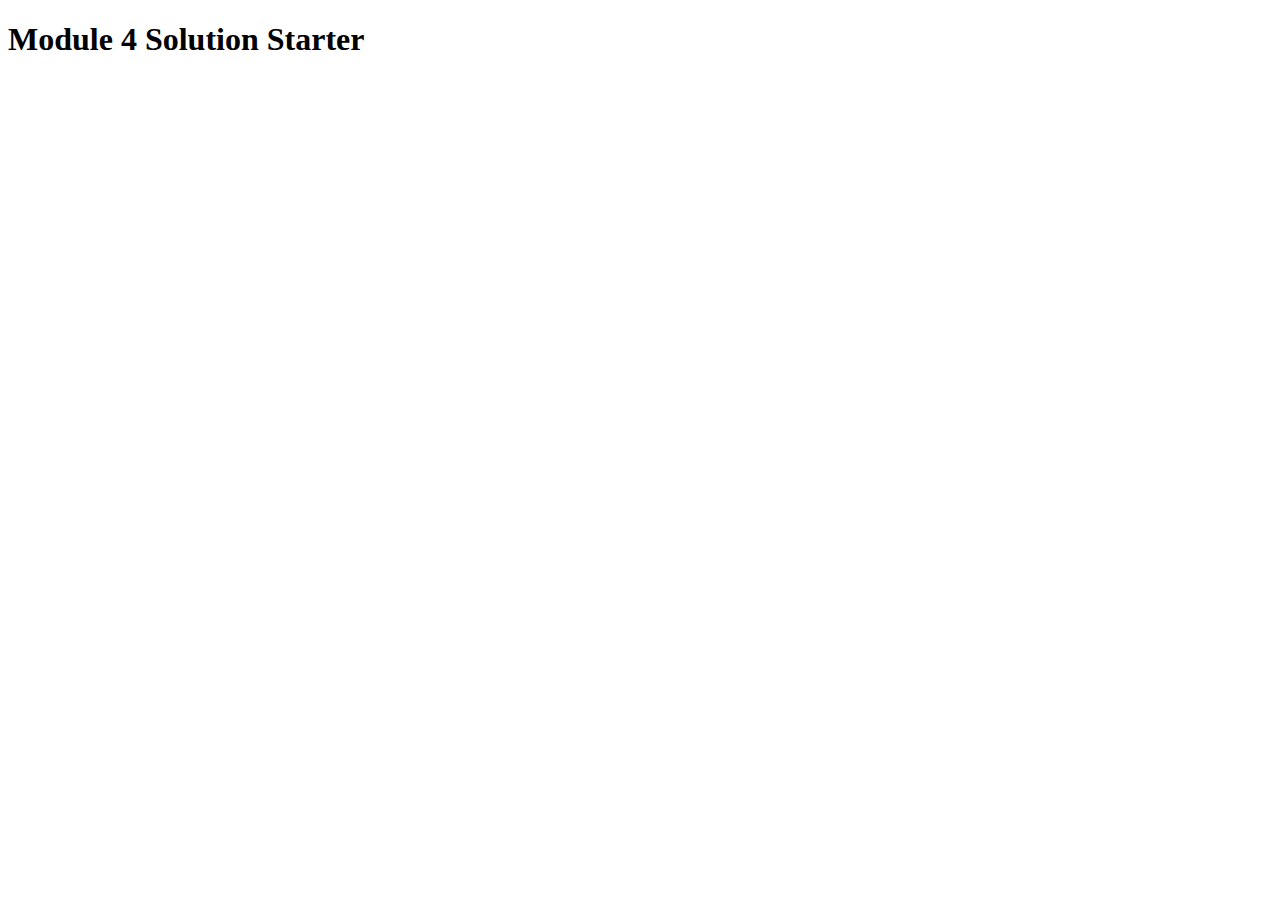
<file: module4-solution/index.html>
<!DOCTYPE html>
<html>
<head>
  <meta charset="utf-8">
  <title>Module 4 Solution Starter</title>
  <script src="SpeakHello.js"></script>
  <script src="SpeakGoodBye.js"></script>
  <script src="script.js"></script>
</head>
<body>
  <h1>Module 4 Solution Starter</h1>
</body>
</html>
</file>
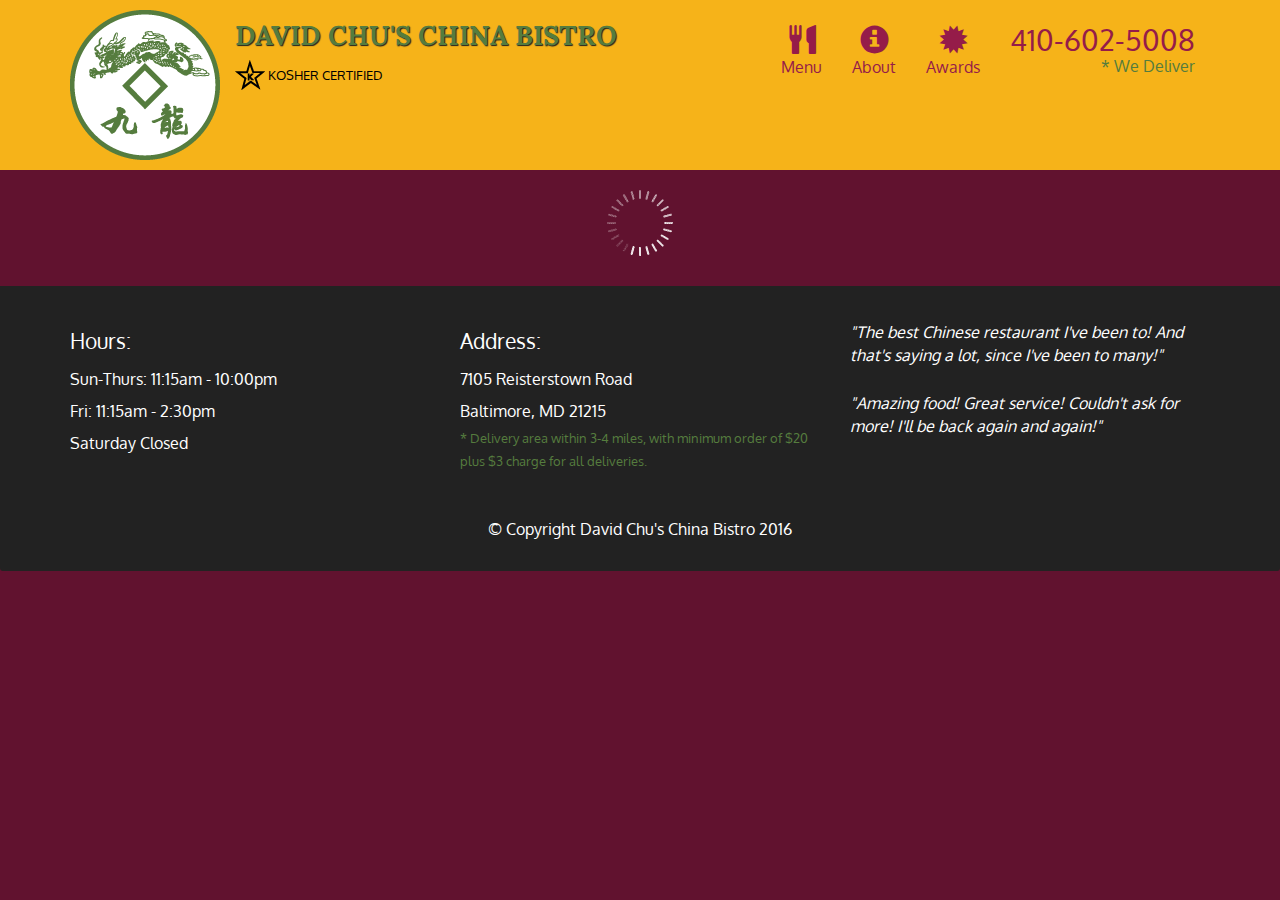
<file: module5/index.html>
<!doctype html>
<html lang="en">
  <head>
    <meta charset="utf-8">
    <meta http-equiv="X-UA-Compatible" content="IE=edge">
    <meta name="viewport" content="width=device-width, initial-scale=1">
    <title>David Chu's China Bistro</title>
    <link rel="stylesheet" href="css/bootstrap.min.css">
    <link rel="stylesheet" href="css/styles.css">
    <link href='https://fonts.googleapis.com/css?family=Oxygen:400,300,700' rel='stylesheet' type='text/css'>
    <link href='https://fonts.googleapis.com/css?family=Lora' rel='stylesheet' type='text/css'>
  </head>
<body>
  <header>
    <nav id="header-nav" class="navbar navbar-default">
      <div class="container">
        <div class="navbar-header">
          <a href="index.html" class="pull-left visible-md visible-lg">
            <div id="logo-img" alt="Logo image"></div>
          </a>

          <div class="navbar-brand">
            <a href="index.html"><h1>David Chu's China Bistro</h1></a>
            <p>
              <img src="images/star-k-logo.png" alt="Kosher certification">
              <span>Kosher Certified</span>
            </p>
          </div>

          <button id="navbarToggle" type="button" class="navbar-toggle collapsed" data-toggle="collapse" data-target="#collapsable-nav" aria-expanded="false">
            <span class="sr-only">Toggle navigation</span>
            <span class="icon-bar"></span>
            <span class="icon-bar"></span>
            <span class="icon-bar"></span>
          </button>
        </div>
        
        <div id="collapsable-nav" class="collapse navbar-collapse">
           <ul id="nav-list" class="nav navbar-nav navbar-right">
            <li id="navHomeButton" class="visible-xs active">
              <a href="index.html">
                <span class="glyphicon glyphicon-home"></span> Home</a>
            </li>
            <li id="navMenuButton">
              <a href="#" onclick="$dc.loadMenuCategories();">
                <span class="glyphicon glyphicon-cutlery"></span><br class="hidden-xs"> Menu</a>
            </li>
            <li>
              <a href="#">
                <span class="glyphicon glyphicon-info-sign"></span><br class="hidden-xs"> About</a>
            </li>
            <li>
              <a href="#">
                <span class="glyphicon glyphicon-certificate"></span><br class="hidden-xs"> Awards</a>
            </li>
            <li id="phone" class="hidden-xs">
              <a href="tel:410-602-5008">
                <span>410-602-5008</span></a><div>* We Deliver</div>
            </li>
          </ul><!-- #nav-list -->
        </div><!-- .collapse .navbar-collapse -->
      </div><!-- .container -->
    </nav><!-- #header-nav -->
  </header>

  <div id="call-btn" class="visible-xs">
    <a class="btn" href="tel:410-602-5008">
    <span class="glyphicon glyphicon-earphone"></span>
    410-602-5008
    </a>
  </div>
  <div id="xs-deliver" class="text-center visible-xs">* We Deliver</div>

  <div id="main-content" class="container"></div>

  <footer class="panel-footer">
    <div class="container">
      <div class="row">
        <section id="hours" class="col-sm-4">
          <span>Hours:</span><br>
          Sun-Thurs: 11:15am - 10:00pm<br>
          Fri: 11:15am - 2:30pm<br>
          Saturday Closed
          <hr class="visible-xs">
        </section>
        <section id="address" class="col-sm-4">
          <span>Address:</span><br>
          7105 Reisterstown Road<br>
          Baltimore, MD 21215
          <p>* Delivery area within 3-4 miles, with minimum order of $20 plus $3 charge for all deliveries.</p>
          <hr class="visible-xs">
        </section>
        <section id="testimonials" class="col-sm-4">
          <p>"The best Chinese restaurant I've been to! And that's saying a lot, since I've been to many!"</p>
          <p>"Amazing food! Great service! Couldn't ask for more! I'll be back again and again!"</p>
        </section>
      </div>
      <div class="text-center">&copy; Copyright David Chu's China Bistro 2016</div>
    </div>
  </footer>

  <!-- jQuery (Bootstrap JS plugins depend on it) -->
  <script src="js/jquery-2.1.4.min.js"></script>
  <script src="js/bootstrap.min.js"></script>
  <script src="js/ajax-utils.js"></script>
  <script src="js/script.js"></script>
</body>
</html>
</file>
<file: module5/css/styles.css>
body {
  font-size: 16px;
  color: #fff;
  background-color: #61122f;
  font-family: 'Oxygen', sans-serif;
}

/** HEADER **/
#header-nav {
  background-color: #f6b319;
  border-radius: 0;
  border: 0;
}

#logo-img {
  background: url('../images/restaurant-logo_large.png') no-repeat;
  width: 150px;
  height: 150px;
  margin: 10px 15px 10px 0;
}

.navbar-brand {
  padding-top: 25px;
}
.navbar-brand h1 { /* Restaurant name */
  font-family: 'Lora', serif;
  color: #557c3e;
  font-size: 1.5em;
  text-transform: uppercase;
  font-weight: bold;
  text-shadow: 1px 1px 1px #222;
  margin-top: 0;
  margin-bottom: 0;
  line-height: .75;
}
.navbar-brand a:hover, .navbar-brand a:focus {
  text-decoration: none;
}
.navbar-brand p { /* Kosher cert */
  color: #000;
  text-transform: uppercase;
  font-size: .7em;
  margin-top: 15px;
}
.navbar-brand p span { /* Star-K */
  vertical-align: middle;
}

#nav-list {
  margin-top: 10px;
}
#nav-list a {
  color: #951C49;
  text-align: center;
}
#nav-list a:hover {
  background: #E7E7E7;
}
#nav-list a span {
  font-size: 1.8em;
}

#phone {
  margin-top: 5px;
}
#phone a { /* Phone number */
  text-align: right;
  padding-bottom: 0;
}
#phone div { /* We Deliver */
  color: #557c3e;
  text-align: right;
  padding-right: 15px;
}

.navbar-header button.navbar-toggle, .navbar-header .icon-bar {
  border: 1px solid #61122f;
}
.navbar-header button.navbar-toggle {
  clear: both;
  margin-top: -30px;
}
/* END HEADER */

/* FOOTER */
.panel-footer {
  margin-top: 30px;
  padding-top: 35px;
  padding-bottom: 30px;
  background-color: #222;
  border-top: 0;
}
.panel-footer div.row {
  margin-bottom: 35px;
}
#hours, #address {
  line-height: 2;
}
#hours > span, #address > span {
  font-size: 1.3em;
}
#address p {
  color: #557c3e;
  font-size: .8em;
  line-height: 1.8;
}
#testimonials {
  font-style: italic;
}
#testimonials p:nth-child(2) {
  margin-top: 25px;
}
/* END FOOTER */



/* HOME PAGE */
.container .jumbotron {
  box-shadow: 0 0 50px #3F0C1F;
  border: 2px solid #3F0C1F;
}

#menu-tile, #specials-tile, #map-tile {
  height: 250px;
  width: 100%;
  margin-bottom: 15px;
  position: relative;
  border: 2px solid #3F0C1F;
  overflow: hidden;
}
#menu-tile:hover, #specials-tile:hover, #map-tile:hover {
  box-shadow: 0 1px 5px 1px #cccccc;
}
#menu-tile {
  background: url('../images/menu-tile.jpg') no-repeat;
  background-position: center;
}
#specials-tile {
  background: url('../images/specials-tile.jpg') no-repeat;
  background-position: center;
}
#menu-tile span, #specials-tile span, #map-tile span {
  position: absolute;
  bottom: 0;
  right: 0;
  width: 100%;
  text-align: center;
  font-size: 1.6em;
  text-transform: uppercase;
  background-color: #000;
  color: #fff;
  opacity: .8;
}
/* END HOME PAGE */

/* MENU CATEGORIES PAGE */
.category-tile { 
  position: relative;
  border: 2px solid #3F0C1F;
  overflow: hidden;
  width: 200px;
  height: 200px;
  margin: 0 auto 15px;
}
.category-tile span {
  position: absolute;
  bottom: 0;
  right: 0;
  width: 100%;
  text-align: center;
  font-size: 1.2em;
  text-transform: uppercase;
  background-color: #000;
  color: #fff;
  opacity: .8;
}
.category-tile:hover {
  box-shadow: 0 1px 5px 1px #cccccc;
}

#menu-categories-title + div {
  margin-bottom: 50px;
}
/* END MENU CATEGORIES PAGE */

/* SINGLE CATEGORY PAGE */
.menu-item-tile {
  margin-bottom: 25px;
}
.menu-item-tile hr {
  width: 80%;
}
.menu-item-tile .menu-item-price {
  font-size: 1.1em;
  text-align: right;
  margin-top: -15px;
  margin-right: -15px;
}
.menu-item-tile .menu-item-price span {
  font-size: .6em;
}
.menu-item-photo {
  position: relative;
  border: 2px solid #3F0C1F; 
  overflow: hidden;
  padding: 0;
  margin-right: -15px;
  margin-left: auto;
  margin-bottom: 20px;
  max-width: 250px;
}
.menu-item-photo div {
  position: absolute;
  bottom: 0;
  right: 0;
  width: 80px;
  background-color: #557c3e;
  text-align: center;
}
.menu-item-description {
  padding-right: 30px;
}
h3.menu-item-title {
  margin: 0 0 10px;
}
.menu-item-details {
  font-size: .9em;
  font-style: italic;
}
/* END SINGLE CATEGORY PAGE */


/********** Large devices only **********/
@media (min-width: 1200px) {
  .container .jumbotron {
    background: url('../images/jumbotron_1200.jpg') no-repeat;
    height: 675px;
  }
}

/********** Medium devices only **********/
@media (min-width: 992px) and (max-width: 1199px) {
  /* Header */
  #logo-img {
    background: url('../images/restaurant-logo_medium.png') no-repeat;
    width: 100px;
    height: 100px;
    margin: 5px 5px 5px 0;
  }
  /* End Header */

  /* Home Page */
  .container .jumbotron {
    background: url('../images/jumbotron_992.jpg') no-repeat;
    height: 558px;
  }
  /* End Home Page */
}

/********** Small devices only **********/
@media (min-width: 768px) and (max-width: 991px) {
  /* Home Page */
  .container .jumbotron {
    background: url('../images/jumbotron_768.jpg') no-repeat;
    height: 432px;
  }
  /* End Home Page */
}

/********** Extra small devices only **********/
@media (max-width: 767px) {
  /* Header */
  .navbar-brand {
    padding-top: 10px;
    height: 80px;
  }
  .navbar-brand h1 { /* Restaurant name */
    padding-top: 10px;
    font-size: 5vw; /* 1vw = 1% of viewport width */
  }
  .navbar-brand p { /* Kosher cert */
    font-size: .6em;
    margin-top: 12px;
  }
  .navbar-brand p img { /* Star-K */
    height: 20px;
  }

  #collapsable-nav a { /* Collapsed nav menu text */
    font-size: 1.2em;
  }
  #collapsable-nav a span { /* Collapsed nav menu glyph */
    font-size: 1em;
    margin-right: 5px;
  }

  #call-btn > a {
    font-size: 1.5em;
    display: block;
    margin: 0 20px;
    padding: 10px;
    border: 2px solid #fff;
    background-color: #f6b319;
    color: #951c49;
  }
  #xs-deliver {
    margin-top: 5px;
    font-size: .7em;
    letter-spacing: .1em;
    text-transform: uppercase;
  }
  /* End Header */

  /* Footer */
  .panel-footer section {
    margin-bottom: 30px;
    text-align: center;
  }
  .panel-footer section:nth-child(3) {
    margin-bottom: 0; /* margin already exists on the whole row */
  }
  .panel-footer section hr {
    width: 50%;
  }
  /* End Footer */

  /* Home Page */
  .container .jumbotron {
    margin-top: 30px;
    padding: 0;
  }
  #menu-tile, #specials-tile {
    width: 360px;
    margin: 0 auto 15px;
  }

  .menu-item-photo {
    margin-right: auto;
  }
  .menu-item-tile .menu-item-price {
    text-align: center;
  }
  .menu-item-description {
    text-align: center;;
  }
}


/********** Super extra small devices Only :-) (e.g., iPhone 4) **********/
@media (max-width: 479px) {
  /* Header */
  .navbar-brand h1 { /* Restaurant name */
    padding-top: 5px;
    font-size: 6vw;
  }
  /* End Header */
  
  /* Home page */
  #menu-tile, #specials-tile {
    width: 280px;
    margin: 0 auto 15px;
  }

  .col-xxs-12 {
    position: relative;
    min-height: 1px;
    padding-right: 15px;
    padding-left: 15px;
    float: left;
    width: 100%;
  }
}
</file>
